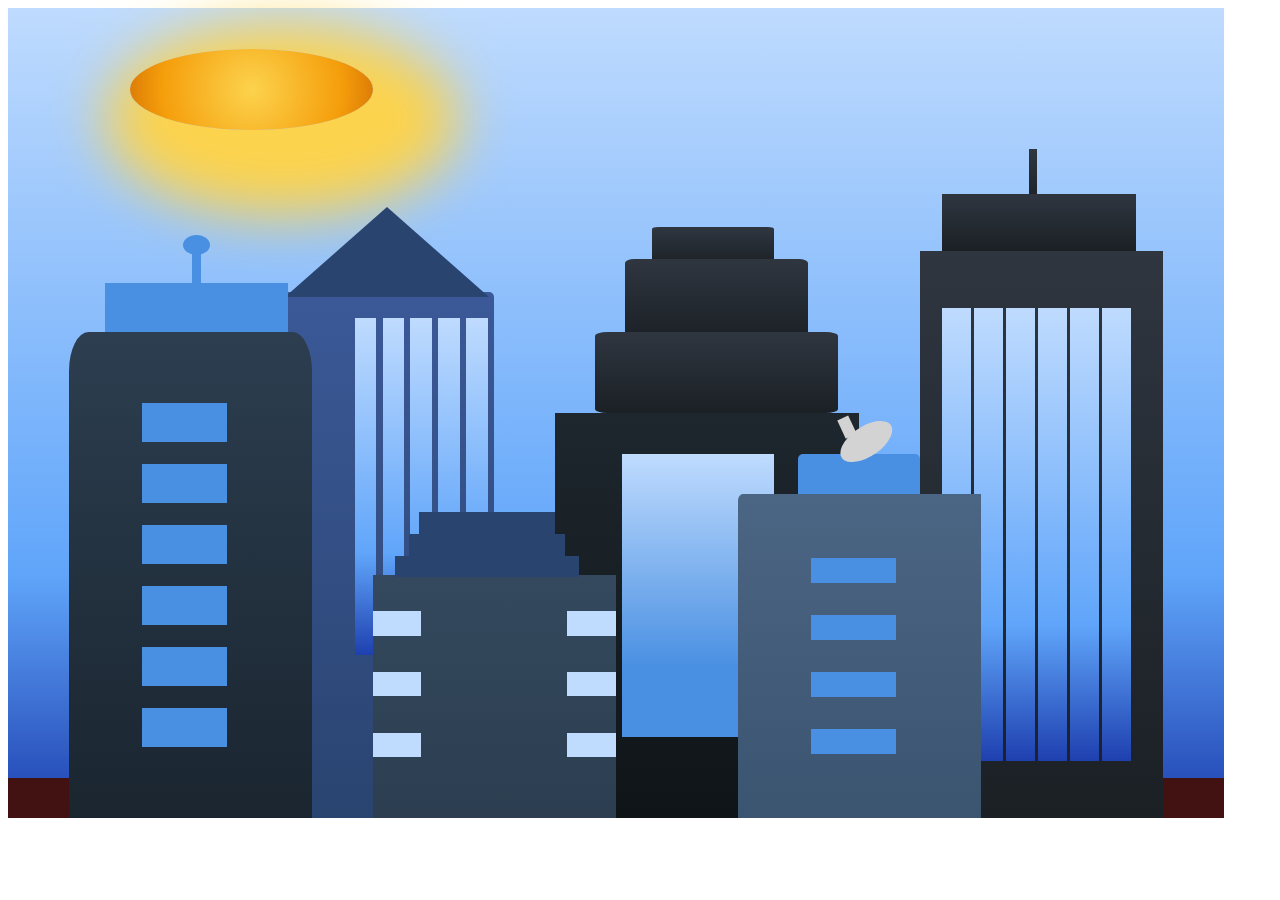
<file: index.html>
<!DOCTYPE html>
<html lang="en">
  <head>
    <meta charset="UTF-8">
    <meta name="viewport" content="width=device-width,initial-scale=1.0">
    <title>Lily's Skyline</title>
    <link rel="icon" href="Myicon.ico">    <link rel="stylesheet" href="lily-skyline.css">
  </head>
  <body>
    <div class="neighbourhood">
      <div class="background"></div>
      
      <div class="sun"></div>
      
     <div class="building-1">
       <div class="b1-wrap">
       <div class="b1"></div>
       <div class="b1"></div>
       <div class="b1"></div>
       <div class="b1"></div>
       <div class="b1"></div>
       <div class="b1"></div>
       </div>
     </div>
     
       <div class="roof-wrap">
         <div class="roof"></div>
         <div class="roof"></div>
         <div class="roof"></div>
         <div class="anten"></div>
           <div class="an-dot"></div>
       </div>
       
      
      <div class="building-2">
        
        <div class="ro-con">
        <div class="roof-1"></div>
        <div class="roof-1a"></div>
        <div class="roof-1b"></div>
        </div>
          
          <div class="win2"></div>
          <div class="win2-1"></div>
          <div class="win2-2"></div>
          <div class="win2-3"></div>
          <div class="win2-4"></div>
          <div class="win2-5"></div>
          
      </div>
      
      <div class="building-3">
        <div class="roof-2"></div>
        <div class="b3-warp">
          <div class="b3"></div>
          <div class="b3"></div>
          <div class="b3"></div>
          <div class="b3"></div>
          <div class="b3"></div>
        </div>
      </div>
      
      <div class="building-4">
        
        <div class="roof4"></div>
        <div class="atena"></div>
        
        <div class="win-wrap">
        <div class="win"></div>
        <div class="win"></div>
        <div class="win"></div>
        <div class="win"></div>
        <div class="win"></div>
        <div class="win"></div>
        </div>
        
        </div>
      
      <div class="building-5">

      <div class="b1-wrap">
       <div class="b1"></div>
       <div class="b1"></div>
       <div class="b1"></div>
       <div class="b1"></div>
       </div>
      </div>
      <div class="roof5">
        <div class="oval"></div>
        <div class="oval-an"></div>
      </div>
      
      <div class="building-6">
        <div class="roof6"></div>
        <div class="roof6-1"></div>
        <div class="roof6-2"></div>
        <div class="win6"></div>
      </div>
      
    </div>
  </body>
</html>
</file>
<file: lily-skyline.css>
:root {
  --background: brown;
  --sky-bg: linear-gradient(180deg, #bfdbfe 0%, #60a5fa 70%, #1e40af 100%);
  --sun: radial-gradient(circle,#fcd34d 0%,#f59e0b 70%, #d97706 100%);
  --roof-blue:#4a90e2;
  --roof-2-color: #2a4470;
  --win-1-color: #bfdbfe;
  --win-2-color: linear-gradient(to top, #4a90e2 25%, #bfdbfe );
  --antena: lightgray;
  --building-1-grad: linear-gradient(to bottom, #2c3e50, #1a252f);
  --building-2-grad: linear-gradient(to bottom, #34495e, #2c3e50);
  --building-3-grad: linear-gradient(#3b5998,#2a4470);
  --building-4-grad: linear-gradient(to bottom, #2f3640, #1b2025);
  --building-5-grad: linear-gradient(to bottom, #4b6584, #3b5470);
  --building-6-grad: linear-gradient(to bottom, #1e272e, #0f1417);
}

* {
 box-sizing: border-box;
}

.neighbourhood {
  height: 100vh;
  width: 100vw;
  position: relative;
  background: var(--sky-bg);
}

.sun {
  height: 10%;
  width: 20%;
  background: var(--sun);
  border-radius: 100%;
  position: absolute;
  left: 10%;
  top: 5%;
  box-shadow: 30px 30px 55px 55px #fcd34d;
}

.background {
  position: absolute;
  bottom: 0;
  width: 100%;
  height: 5%;
  background: var(--background);
  filter: brightness(40%);
}


.building-1 {
  position: absolute;
  height: 60%;
  width: 20%;
  bottom: 0%;
  left: 5%;
  z-index: 3;
  background: var(--building-1-grad);
  border-top-right-radius: 8%;
  border-top-left-radius: 8%;
}

.roof-wrap {
  display: flex;
  flex-direction: row;
  justify-content: space-evenly;
  width: 15%;
  height: 50%;
  position: absolute;
  top: 34%;
  left: 8%;
  z-index: 2;
}

.roof {
  width: 100%;
  height: 15%;
  background: var(--roof-blue);
}

.anten {
  position: absolute;
  top:-8%;
  width: 5%;
  height: 8%;
  background: var(--roof-blue);
}

.an-dot {
  position: absolute;
  top: -12%;
  width: 15%;
  height: 5%;
  background: var(--roof-blue);
  border-radius: 100%;
}

.b1-wrap {
  position: absolute;
  top: 10%;
  left: 30%;
  display: flex;
  flex-direction: column;
  justify-content: space-evenly;
  align-items: center;
  width: 35%;
  height: 80%;
  z-index: 5;
}

.b1 {
  width: 100%;
  height: 10%;
  background: var(--roof-blue);
}

.building-2 {
  position: absolute;
  height: 30%;
  width: 20%;
  z-index: 6;
  left: 30%;
  top: 70%;
  background: var(--building-2-grad);
}

.ro-con {
  display: flex;
  flex-direction: column;
  align-items: center;
  position: absolute;
  top: -26%;
  left: 7%;
  width: 80%;
  height: 30%;
  z-index: -1;
}

.roof-1 {
  width: 70%;
  height: 30%;
  background: var(--roof-2-color);
}

.roof-1a {
  width: 80%;
  height: 30%;
  background: var(--roof-2-color);
}

.roof-1b {
  width: 95%;
  height: 30%;
  background: var(--roof-2-color);
}

.win2 {
  position: absolute;
  width: 20%;
  height: 10%;
  top: 65%;
  right: 0;
  z-index: 1;
  background: var(--win-1-color);
}

.win2-1 {
  position: absolute;
  width: 20%;
  height: 10%;
  right: 0;
  top: 15%;
  background: var(--win-1-color);
}

.win2-2 {
  position: absolute;
  width: 20%;
  height: 10%;
  top: 40%;
  right: 0;
  background: var(--win-1-color);
}

.win2-3 {
  position: absolute;
  top: 15%;
  width: 20%;
  height: 10%;
  background: var(--win-1-color);
}

.win2-4 {
  position: absolute;
  top: 40%;
  width: 20%;
  height: 10%;
  background: var(--win-1-color);
}

.win2-5 {
  position: absolute;
  top: 65%;
  width: 20%;
  height: 10%;
  background: var(--win-1-color);
}

.building-3 {
  position: absolute;
  height: 65%;
  width: 20%;
  top: 35%;
  left: 20%;
  z-index: 1;
  background: var(--building-3-grad);
  border-top-right-radius: 5px;
  border-top-left-radius: 5px;
}

.roof-2 {
  position: absolute;
  top: -22%;
  left: -5%;
  z-index: -1;
  border-left: 11vw solid transparent;
  border-right: 11vw solid transparent;
  border-bottom: 15vh solid #2a4470;
}

.b3-warp {
  position: absolute;
  right: 0;
  top: 5%;
  display: flex;
  justify-content: space-evenly;
  width: 60%;
  height: 80%;
}

.b3 {
  width: 15%;
  height: 80%;
  background: var(--sky-bg);
}

.building-4 {
  position: absolute;
  height: 70%;
  width: 20%;
  right: 5%;
  bottom: 0%;
  background: var(--building-4-grad);
}

.roof4 {
  position: absolute;
  left: 9%;
  top: -10%;
  width: 80%;
  height: 10%;
  z-index: 1;
  background: var(--building-4-grad);
}

.atena {
  position: absolute;
  width: 3%;
  height: 10%;
  top: -18%;
  left: 45%;
  z-index: 0;
  background: var(--building-4-grad);
}

.win-wrap {
  position: absolute;
  top: 10%;
  left: 8%;
  width: 80%;
  height: 80%;
  display: flex;
  justify-content: space-evenly;
}

.win {
  width: 15%;
  height: 100%;
  background: var(--sky-bg);
  }

.building-5 {
  position: absolute;
  height: 40%;
  width: 20%;
  right: 20%;
  bottom: 0;
  z-index: 6;
  background: var(--building-5-grad);
  border-top-left-radius: 2%;
}

.roof5 {
  position: absolute;
  height: 10%;
  width: 10%;
  top: 55%;
  left: 65%;
  z-index: 5;
  border-radius: 5px;
  background: var(--roof-blue);
}

.oval {
  position: absolute;
  top: -40%;
  left: 38%;
  width: 35%;
  height: 50%;
  border-radius: 50%;
  transform: skew(-35deg);
  background: var(--antena);
}

.oval-an {
  position: absolute;
  top: -45%;
  left: 35%;
  width: 10%;
  height: 25%;
  background: var(--antena);
  transform: rotate(-25deg);
}

.building-6 {
  position: absolute;
  height: 50%;
  width: 25%;
  right: 30%;
  bottom: 0;
  background: var(--building-6-grad);
  z-index: 4;
}

.roof6 {
  position: absolute;
  top: -20%;
  left: 13%;
  height: 20%;
  width: 80%;
  border-radius: 5%;
  background: var(--building-4-grad);
  z-index: 3;
}

.roof6-1 {
  position: absolute;
  top: -38%;
  left: 23%;
  height: 20%;
  width: 60%;
  border-radius: 5%;
  z-index: 2;
  background: var(--building-4-grad);
}

.roof6-2 {
  position: absolute;
  top: -46%;
  left: 32%;
  height: 10%;
  width: 40%;
  border-radius: 5%;
  z-index: 1;
  background: var(--building-4-grad);
}

.win6 {
  position: absolute;
  top: 10%;
  left: 22%;
  width: 50%;
  height: 70%;
  background: var(--win-2-color);
}

@media (min-width: 768px){
  .neighbourhood {
    width: 95vw;
    height: 90vh;
  }
  
  .roof-2 {
    position: absolute;
    top: -16%;
    left: 14%;
    border-left: 8vw solid transparent;
    border-right: 8vw solid transparent;
    border-bottom: 10vh solid #2a4470;
  }
}
</file>
